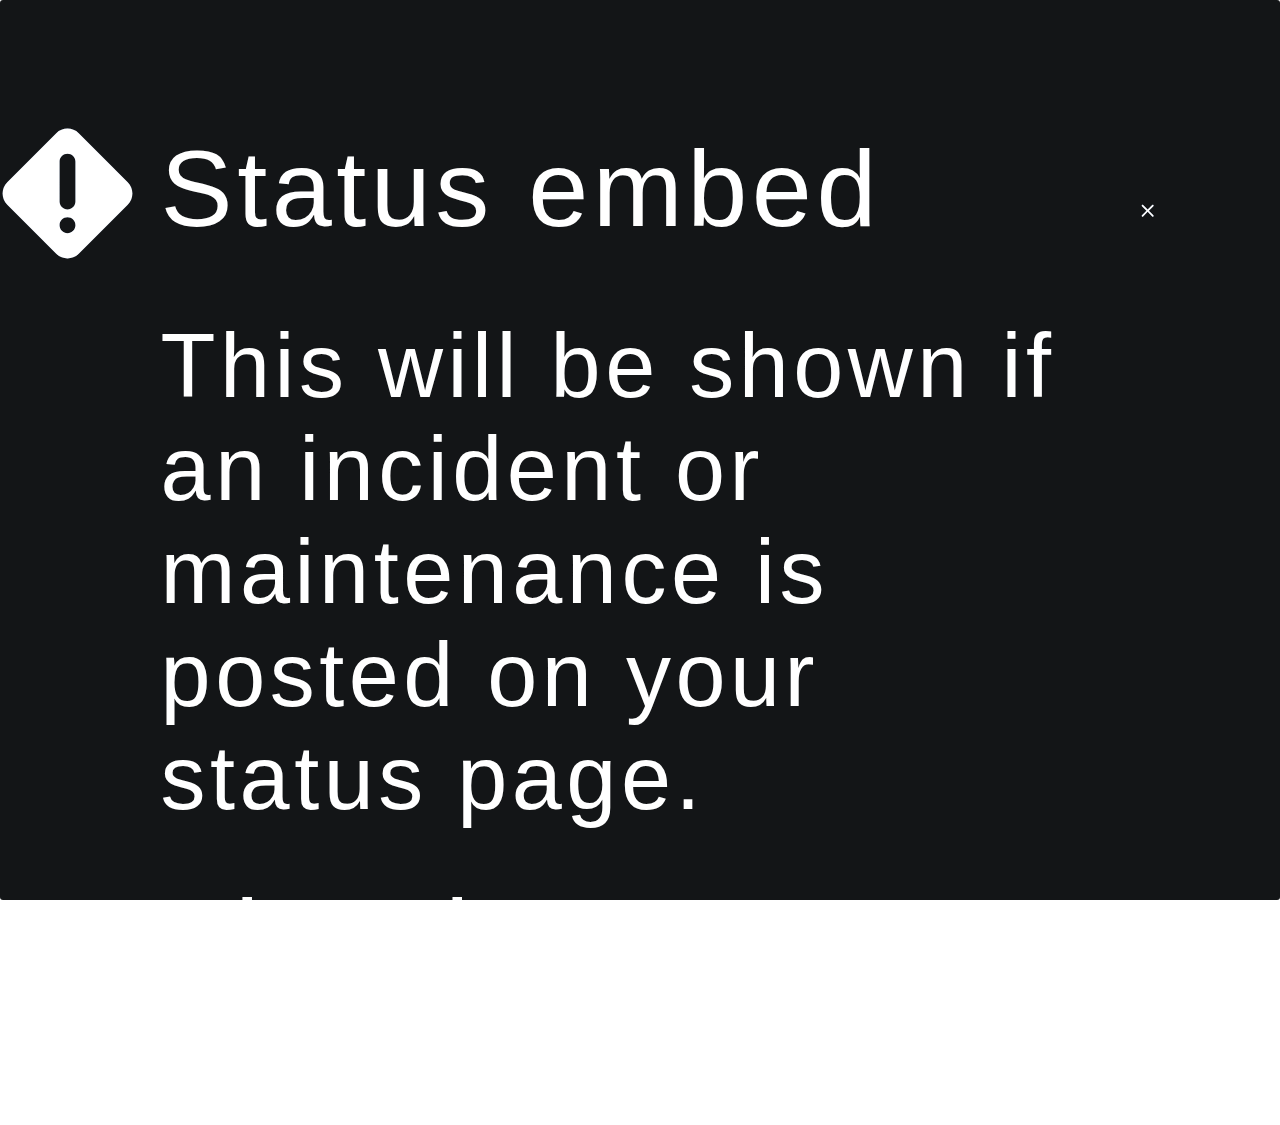
<file: index_3.html>
<!DOCTYPE html><html data-scrapbook-source="https://h20qtjygwppc.statuspage.io/embed/frame"><head>
  <meta charset="UTF-8">
  <meta name="viewport" content="width=device-width, initial-scale=1">
  <title>Frame</title>
  <style type="text/css">
    body {
      margin: 0;
      padding: 0;
      font-family: -apple-system, BlinkMacSystemFont, sans-serif;
      font-size: 12vh;
      letter-spacing: .5vh;
    }
    * { box-sizing: border-box; }
    a { color: inherit; }

    .frame-wrapper {
      display: flex;
      background-color: #131517;
      color: #FFFFFF;
      margin: 0;
      padding: 0;
      width: 100%;
      height: 100vh;
      border-radius: 3px;
    }

    .frame-icon {
      flex: 1;
      padding-top: 14vh;
      font-size: 15vh;
      text-align: center;

      -moz-transform: scale(0.5, 0.5) translateY(-35vh);
    }

    .frame-close {
      text-align: right;
      min-width: 11vh;
      font-size: 11vh;
      flex: .7;
      padding: 14vh 14vh 0 0;

      -moz-transform: scale(0.5, 0.5) translateY(-35vh);
    }

    .frame-content {
      flex: 6;
      padding: 14vh 0 18vh 2vw;
      display: flex;
      flex-direction: column;
    }

    .incident-title {
      word-wrap: break-word;
      margin: 0;
      width: 72vw;
      max-height: 30vh;
      min-height: 16vh;
      overflow: hidden;
    }

    .incident-title p {
      font-size: 12vh;
      letter-spacing: .5vh;
      font-weight: 500;
      margin: 0;
    }

    .incident-context {
      margin-top: 5vh;
      margin-bottom: 5vh;
      font-size: 10vh;
      letter-spacing: .5vh;
      flex: 1;
    }

    .svg-button {
      border: none;
      background: none;
      cursor: pointer;
      padding: 1vh 0 2vh 0;
    }

    .frame-wrapper.mobile {
      border-radius: 0;
    }

  </style>
</head>
<body>
  <div class="frame-wrapper " id="frame-div">
    <div class="frame-icon">
    <svg width="1em" height="1em" viewBox="0 0 17 17" version="1.1" xmlns="http://www.w3.org/2000/svg" xmlns:xlink="http://www.w3.org/1999/xlink" id="status-embed-svg-exclamation-icon">
    <defs>
        <path d="M13.4161506,4.41651608 L19.5838494,10.5844619 C20.3671375,11.3677813 20.3659678,12.6346542 19.5838494,13.4167144 L13.4161506,19.5839547 C12.6328625,20.3671845 11.3659678,20.3660149 10.5838494,19.5839547 L4.41615055,13.4167144 C3.63286252,12.6334846 3.6340322,11.3666116 4.41615055,10.5844619 L10.5838494,4.41651608 C11.3671375,3.63319669 12.6340322,3.63436641 13.4161506,4.41651608 Z M12,14 C12.552,14 13,13.552 13,13 L13,8 C13,7.448 12.552,7 12,7 C11.448,7 11,7.448 11,8 L11,13 C11,13.552 11.448,14 12,14 Z M12,17 C12.552,17 13,16.552 13,16 C13,15.448 12.552,15 12,15 C11.448,15 11,15.448 11,16 C11,16.552 11.448,17 12,17 Z" id="path-error"></path>
    </defs>
    <g stroke="none" stroke-width="1" fill="none" fill-rule="evenodd">
        <g transform="translate(-706.000000, -763.000000)">
            <g id="global/error" transform="translate(702.500000, 759.500000)">
                <mask id="mask-error" fill="white">
                    <use xlink:href="#path-error"></use>
                </mask>
                <use id="Combined-Shape" fill="#42526E" fill-rule="evenodd" xlink:href="#path-error"></use>
                <g id="Neutral-/-N000" mask="url(#mask-error)" fill="#FFFFFF" fill-rule="evenodd">
                    <polygon points="0 24 24 24 24 0 0 0"></polygon>
                </g>
            </g>
        </g>
    </g>
</svg>

</div>

<div class="frame-content">
  <h1 class="incident-title">
    <p>Status embed installed correctly</p>
  </h1>

  <div class="incident-item incident-context" id="incident-text-div">
    This will be shown if an incident or maintenance is posted on your status page.
  </div>

  <div class="incident-item view-link">
      <a class="page-link" href="https://hyperliquid.statuspage.io/?utm_source=embed" target="_blank">View latest updates</a>
  </div>
</div>

<div class="frame-close">
    <button class="svg-button">
    <svg width="1em" height="1em" viewBox="0 0 13 13" version="1.1" xmlns="http://www.w3.org/2000/svg" xmlns:xlink="http://www.w3.org/1999/xlink" id="status-embed-svg-close-icon">
    <defs>
        <path d="M10,8.8214887 L14.4107443,4.41074435 C14.7361813,4.08530744 15.2638187,4.08530744 15.5892557,4.41074435 C15.9146926,4.73618126 15.9146926,5.26381874 15.5892557,5.58925565 L11.1785113,10 L15.5892557,14.4107443 C15.9146926,14.7361813 15.9146926,15.2638187 15.5892557,15.5892557 C15.2638187,15.9146926 14.7361813,15.9146926 14.4107443,15.5892557 L10,11.1785113 L5.58925565,15.5892557 C5.26381874,15.9146926 4.73618126,15.9146926 4.41074435,15.5892557 C4.08530744,15.2638187 4.08530744,14.7361813 4.41074435,14.4107443 L8.8214887,10 L4.41074435,5.58925565 C4.08530744,5.26381874 4.08530744,4.73618126 4.41074435,4.41074435 C4.73618126,4.08530744 5.26381874,4.08530744 5.58925565,4.41074435 L10,8.8214887 Z" id="path-x"></path>
    </defs>
    <g stroke="none" stroke-width="1" fill="none" fill-rule="evenodd">
        <g transform="translate(-1027.000000, -941.000000)">
            <g id="global/cross" transform="translate(1023.500000, 937.500000)">
                <mask id="mask-x" fill="white">
                    <use xlink:href="#path-x"></use>
                </mask>
                <use id="Combined-Shape" fill="#42526E" fill-rule="nonzero" xlink:href="#path-x"></use>
                <g id="Dark-neutral-/-DN070" mask="url(#mask-x)" fill="#FFFFFF" fill-rule="evenodd">
                    <polygon id="DN70" points="0 20 20 20 20 0 0 0"></polygon>
                </g>
            </g>
        </g>
    </g>
</svg>

  </button>
</div>

  </div>
      


</body></html>
</file>
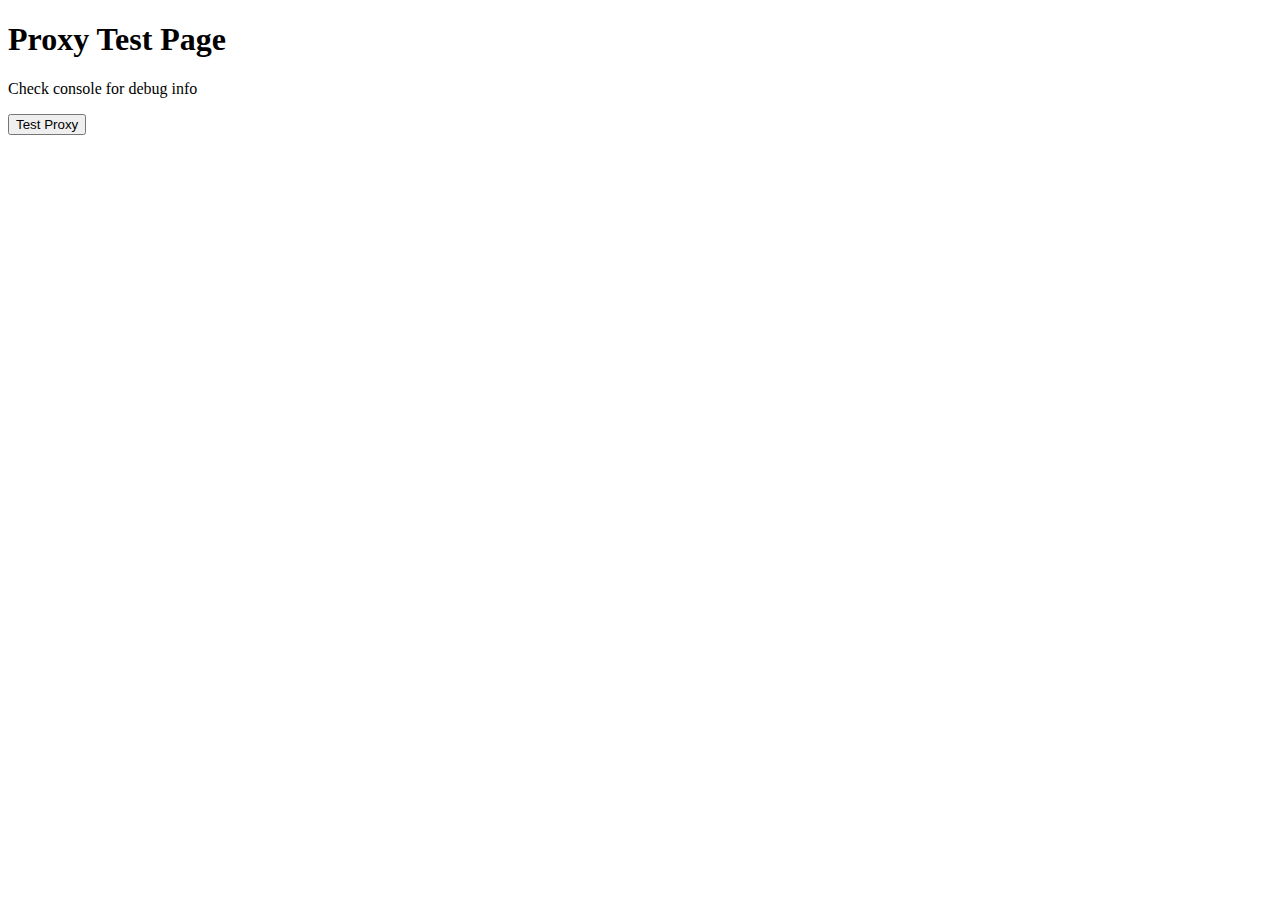
<file: test2.html>
<!DOCTYPE html>
<html>
<head>
    <title>Proxy Test</title>
</head>
<body>
    <h1>Proxy Test Page</h1>
    <p>Check console for debug info</p>
    
    <button onclick="testProxy()">Test Proxy</button>

    <script src="proxy.js"></script>
    
    <script>
        console.log('📄 HTML script loaded');
        
        function testProxy() {
            console.log('🔄 Manual test started');
            if (window.proxy) {
                window.proxy.test();
            } else {
                console.log('❌ Proxy not found');
            }
        }
        
        // Автотест
        setTimeout(() => {
            console.log('⏰ Auto-test running...');
            testProxy();
        }, 1000);
    </script>
</body>
</html>
</file>
